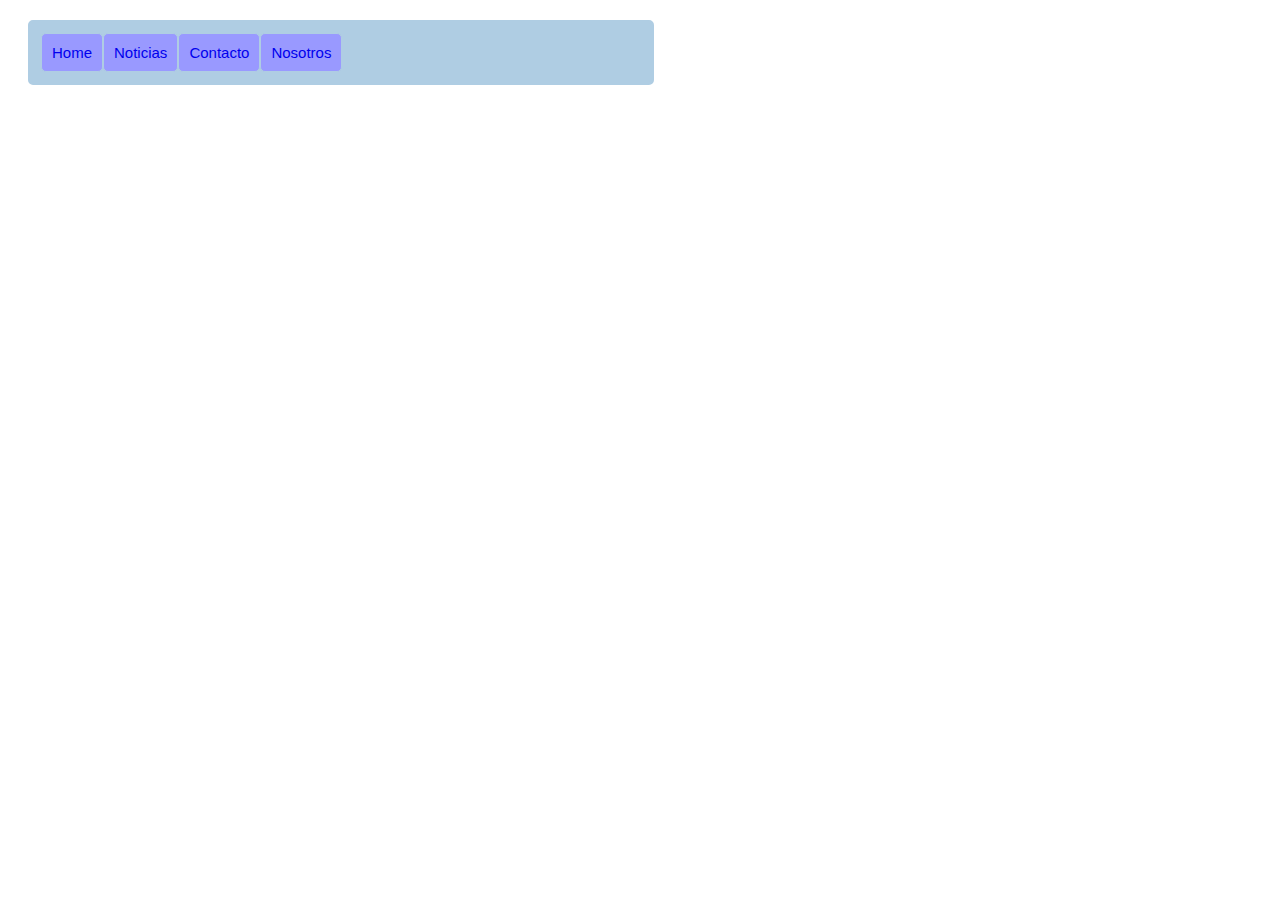
<file: html/Menu1.html>
<!DOCTYPE html>
<html>
<head>
  <style>
    ul#cuatro {
      list-style-type: none;
      padding: 10px;
      border: 3px solid #afcde3;
      border-radius: 5px;
      margin: 20px;
      overflow: hidden;
      background-color: #afcde3;
      max-width: 600px;
      font: 15px arial, sans-serif;
    }
    li#cuatroi {
      display: inline;
      float: left;
    }
    li#cuatroi a {
      background-color: #9999ff;
      text-align: center;
      text-decoration: none;
      padding: 10px;
      float: left;
      border: 1px solid #afcde3;
      border-radius: 5px;
    }
    li#cuatroi a:hover {
      background-color: #cc9900;
      color: white;
      text-align: center;
      text-decoration: none;
    }
  </style>
</head>
<body>

<ul id="cuatro">
  <li id="cuatroi"><a href="index.html">Home</a></li>
  <li id="cuatroi"><a href="noticias.html">Noticias</a></li>
  <li id="cuatroi"><a href="contacto.html">Contacto</a></li>
  <li id="cuatroi"><a href="nosotros.html">Nosotros</a></li>
</ul>

</body>
</html>
</file>
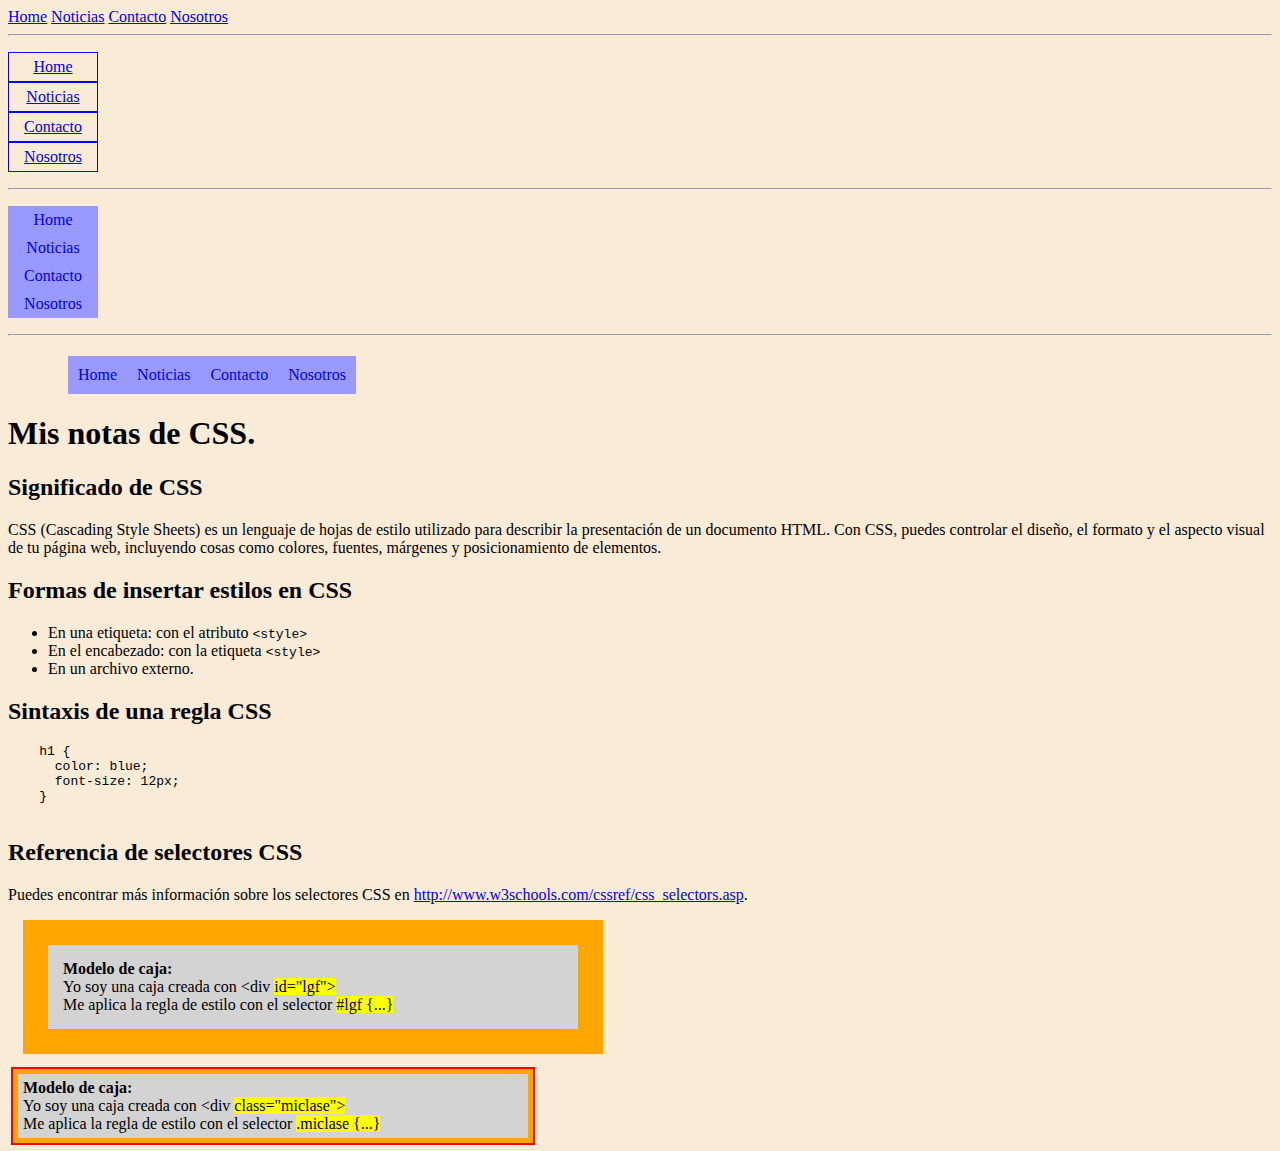
<file: html/notascss.html>
<!DOCTYPE html>
<html>
<head>
  <title>Notas CSS</title>
  <link rel="stylesheet" type="text/css" href="../CSS/miestilos.css">
  <style>
    /* Reglas de estilo para la lista identificada como "uno" */
    ul#uno {
      list-style-type: none;
      padding: 0px;
      border: 0px;
      width: 90px;
    }

    /* Reglas de estilo para los elementos de la lista identificados como "unoi" */
    li#unoi a {
      display: block;
      text-align: center;
      padding-top: 5px;
      padding-bottom: 5px;
      border: 1px solid blue;
    }

    /* Reglas de estilo para la lista identificada como "dos" */
    ul#dos {
      list-style-type: none;
      padding: 0px;
      border: 0px;
      width: 90px;
    }

    /* Reglas de estilo para los elementos de la lista identificados como "dosi" */
    li#dosi a {
      display: block;
      background-color: #9999ff;
      text-align: center;
      text-decoration: none;
      padding-top: 5px;
      padding-bottom: 5px;
    }

    /* Reglas de estilo para los elementos de la lista identificados como "dosi" al pasar el ratón sobre ellos */
    li#dosi a:hover {
      background-color: #cc9900;
      color: white;
    }

    /* Reglas de estilo para la lista identificada como "tres" */
    ul#tres {
      margin: 20px;
      overflow: hidden;
    }

    /* Reglas de estilo para los elementos de la lista identificados como "tresi" */
    li#tresi {
      display: inline;
      float: left;
    }

    /* Reglas de estilo para los elementos de la lista identificados como "tresi" dentro de los elementos "li" */
    li#tresi a {
      background-color: #9999ff;
      text-align: center;
      text-decoration: none;
      padding: 10px;
      float: left;
    }
  </style>
</head>
<body>
  <!DOCTYPE html>
<html>
<head>

  <!-- a) Elementos <a> con despliegue en línea -->
  <a href="index.html">Home</a>
  <a href="noticias.html">Noticias</a>
  <a href="contacto.html">Contacto</a>
  <a href="nosotros.html">Nosotros</a>

  <hr>

  <!-- Lista identificada como "uno" -->
  <ul id="uno">
    <li id="unoi"><a href="index.html">Home</a></li>
    <li id="unoi"><a href="noticias.html">Noticias</a></li>
    <li id="unoi"><a href="contacto.html">Contacto</a></li>
    <li id="unoi"><a href="nosotros.html">Nosotros</a></li>
  </ul>

  <hr>

  <!-- Lista identificada como "dos" -->
  <ul id="dos">
    <li id="dosi"><a href="index.html">Home</a></li>
    <li id="dosi"><a href="noticias.html">Noticias</a></li>
    <li id="dosi"><a href="contacto.html">Contacto</a></li>
    <li id="dosi"><a href="nosotros.html">Nosotros</a></li>
  </ul>

  <hr>

  <!-- Lista identificada como "tres" -->
  <ul id="tres">
    <li id="tresi"><a href="index.html">Home</a></li>
    <li id="tresi"><a href="noticias.html">Noticias</a></li>
    <li id="tresi"><a href="contacto.html">Contacto</a></li>
    <li id="tresi"><a href="nosotros.html">Nosotros</a></li>
  </ul>

  <h1>Mis notas de CSS.</h1>
  <h2>Significado de CSS</h2>
  <p>CSS (Cascading Style Sheets) es un lenguaje de hojas de estilo utilizado para describir la presentación de un documento HTML. Con CSS, puedes controlar el diseño, el formato y el aspecto visual de tu página web, incluyendo cosas como colores, fuentes, márgenes y posicionamiento de elementos.</p>
  <h2>Formas de insertar estilos en CSS</h2>
  <ul>
    <li>En una etiqueta: con el atributo <code>&lt;style&gt;</code></li>
    <li>En el encabezado: con la etiqueta <code>&lt;style&gt;</code></li>
    <li>En un archivo externo.</li>
  </ul>
  
  <h2>Sintaxis de una regla CSS</h2>
  <pre>
    h1 {
      color: blue;
      font-size: 12px;
    }
  </pre>
  
  <h2>Referencia de selectores CSS</h2>
  <p>Puedes encontrar más información sobre los selectores CSS en <a href="http://www.w3schools.com/cssref/css_selectors.asp">http://www.w3schools.com/cssref/css_selectors.asp</a>.</p>

  <!-- Primer bloque con la etiqueta <div id="lgf"> -->
  <div id="lgf">
    <strong>Modelo de caja:</strong><br>
    Yo soy una caja creada con &lt;div <mark>id="lgf"&gt</mark><br>
    Me aplica la regla de estilo con el selector <mark>#lgf {...}</mark>
  </div>

  <!-- Segundo bloque con la etiqueta <div class="miclase"> -->
  <div class="miclase">
    <strong>Modelo de caja:</strong><br>
    Yo soy una caja creada con &lt;div <mark>class="miclase"&gt</mark><br>
    Me aplica la regla de estilo con el selector <mark>.miclase {...}</mark>
  </div>

</body>
</html>
</file>
<file: CSS/miestilos.css>
body {
    background-color: AntiqueWhite;
  }
div {
    background-color: lightgrey;
    width: 600px;
    padding: 25px;
    border: 25px solid navy;
    margin: 25px;
}
#lgf {
    background-color: lightgrey;
    width: 500px;
    padding: 15px;
    border: 25px solid orange;
    margin: 15px;
  }
  
  .miclase {
    background-color: lightblue;
    width: 400px;
    padding: 10px;
    border: 20px solid green;
    margin: 10px;
  }
  .miclase {
    background-color: lightgrey;
    width: 500px;
    padding: 5px;
    border: 5px solid orange;
    margin: 5px;
    outline: 2px solid red;
  }
</file>
